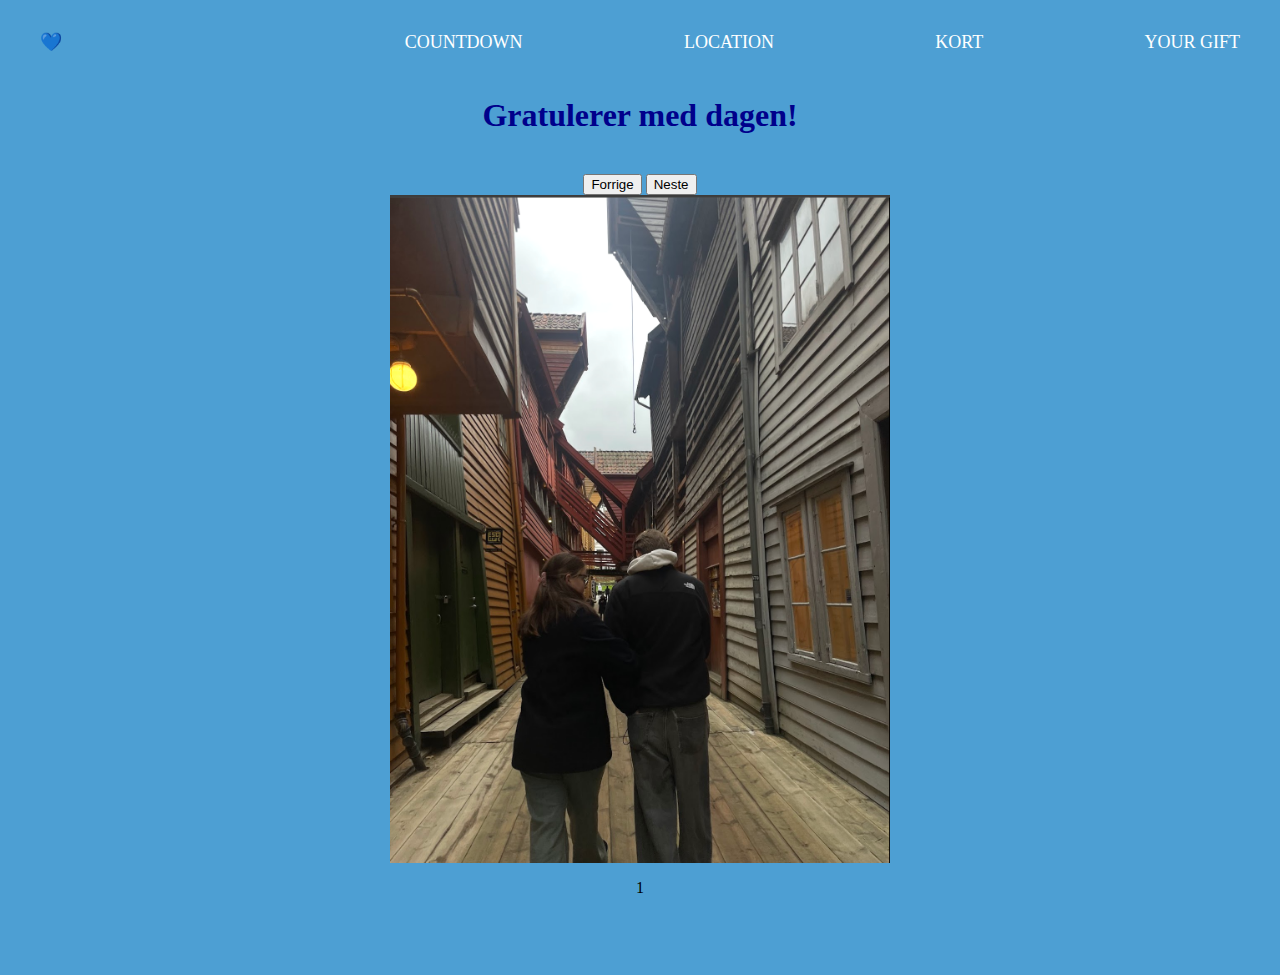
<file: index.html>
<!DOCTYPE html>
<html lang="en">
<head>
    <meta charset="UTF-8">
    <meta http-equiv="X-UA-Compatible" content="IE=edge">
    <meta name="viewport" content="width=device-width, initial-scale=1.0">
    <link rel="stylesheet" href="stylesheet.css">
    <title>Sivert sin bursdagsnettside!</title>
    <style>
        .box {
            display: flex;
            justify-content: center;
            gap: 10px;
        }
    </style>

</head>
<body>
    <div class="header">
        <div class="boks"><a href="index.html">💙</div>
        <div id="boks"></div>
        <div class="boks"><a href="countdown.html">COUNTDOWN</a></div>
        <div class="boks"><a href="location.html">LOCATION</a></div>
        <div class="boks"><a href="funfacts.html">KORT</a></div>
        <div class="boks"><a href="yourgift.html">YOUR GIFT</a></div>
        
    </div>

    <h1 style="text-align: center;">Gratulerer med dagen!</h1>

<br>

   <script>
        let bilder = [
            { src: "bergen.jpeg", alt: "1" },
            { src: "usa.jpeg", alt: "2" },
            { src: "ute.jpeg", alt: "3" },
            { src: "bunad.jpeg", alt: "4" },
            { src: "drikke.jpeg", alt: "5" },
            { src: "hengekøye.jpeg", alt: "6" },
            { src: "lue.jpeg", alt: "7" },
            { src: "speil.jpeg", alt: "8" }
        ];
        
        let index = 0;

        function neste() {
            index += 1;
            if (index == bilder.length) {
                index = 0;
            }
            oppdaterBilde();
        }

        function forrige() {
            index -= 1;
            if (index < 0) {
                index = bilder.length - 1;
            }
            oppdaterBilde();
        }

        function oppdaterBilde() {
            document.querySelector('img').src = bilder[index].src;
            document.querySelector('p').textContent = bilder[index].alt;
        }

        // Sett startverdier
        document.addEventListener('DOMContentLoaded', () => {
            oppdaterBilde();
        });
    </script>

    <div style="text-align: center;">
        <button onclick="forrige()">Forrige</button>
        <button onclick="neste()">Neste</button>
    </div>

    <div class="box">
        <img src="" alt="" width="500px">
    </div>

    <p style="text-align:center;"></p>

<br>
<br>
<br>
</body>
</html>
</file>
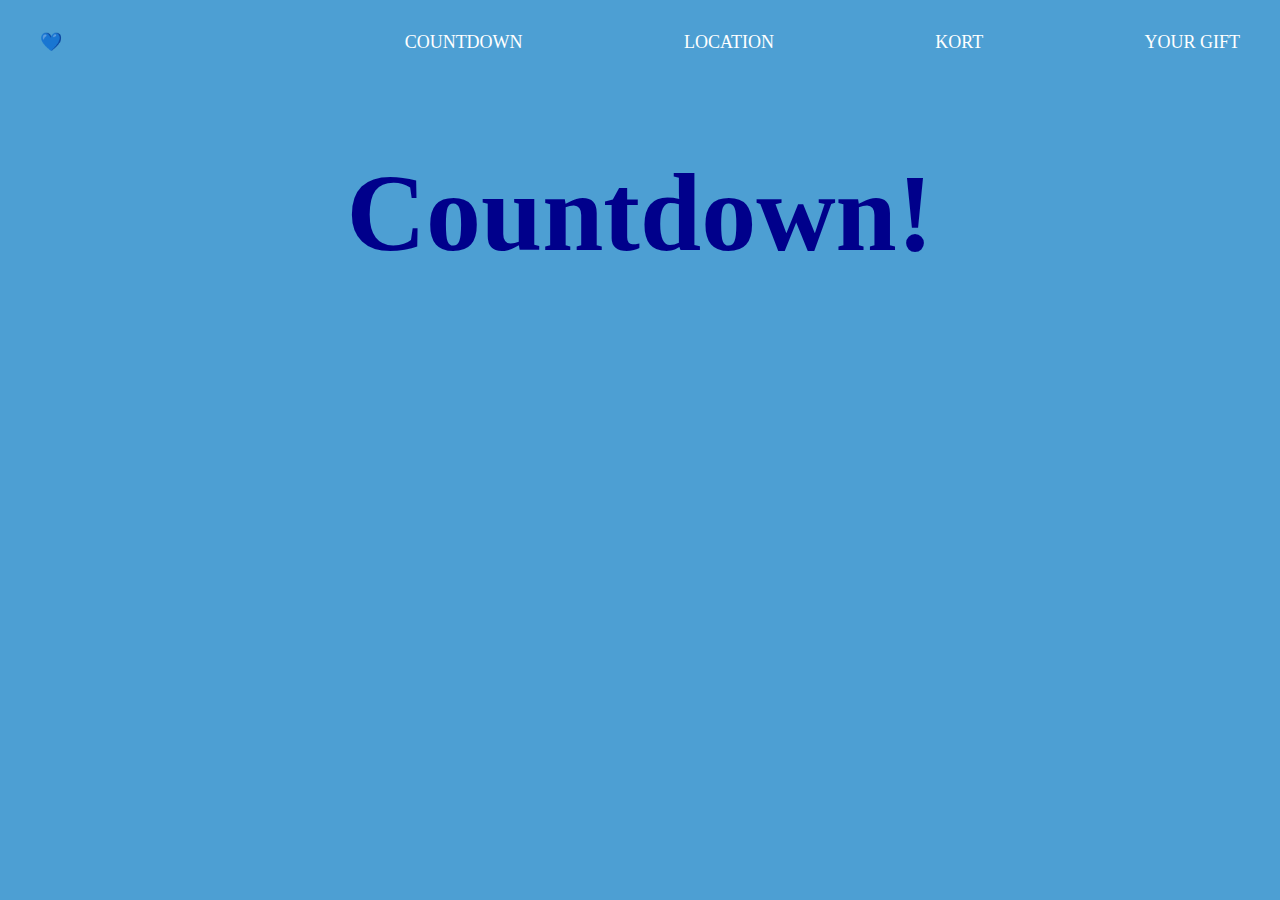
<file: countdown.html>
<!DOCTYPE html>
<html lang="en">
<head>
    <meta charset="UTF-8">
    <meta http-equiv="X-UA-Compatible" content="IE=edge">
    <meta name="viewport" content="width=device-width, initial-scale=1.0">
    <title>Countdown</title>
    <link rel="stylesheet" href="stylesheet.css">
    <style>
        h1{text-align: center;}
    </style>
</head>
<body>
    <div class="header">
        <div class="boks"><a href="index.html">💙</div>
        <div id="boks"></div>
        <div class="boks"><a href="countdown.html">COUNTDOWN</a></div>
        <div class="boks"><a href="location.html">LOCATION</a></div>
        <div class="boks"><a href="funfacts.html">KORT</a></div>
        <div class="boks"><a href="yourgift.html">YOUR GIFT</a></div>
        
    </div>
    <h1 style="font-size: 110px;">Countdown!</h1>
<div style="display: flex; justify-content: center; align-items: center; height: 10vh;">


<p id="demo" style="font-size: 100px;"></p>

<script>
// Set the date we're counting down to
var countDownDate = new Date("Apr 24, 2025 08:00:00").getTime();

// Update the count down every 1 second
var x = setInterval(function() {

  // Get today's date and time
  var now = new Date().getTime();

  // Find the distance between now and the count down date
  var distance = countDownDate - now;

  // Time calculations for days, hours, minutes and seconds
  var days = Math.floor(distance / (1000 * 60 * 60 * 24));
  var hours = Math.floor((distance % (1000 * 60 * 60 * 24)) / (1000 * 60 * 60));
  var minutes = Math.floor((distance % (1000 * 60 * 60)) / (1000 * 60));
  var seconds = Math.floor((distance % (1000 * 60)) / 1000);

  // Display the result in the element with id="demo"
  document.getElementById("demo").innerHTML = days + "d " + hours + "h "
  + minutes + "m " + seconds + "s ";

  // If the count down is finished, write some text
  if (distance < 0) {
    clearInterval(x);
    document.getElementById("demo").innerHTML = "EXPIRED";
  }
}, 1000);
</script>
</div>
</body>
</html>
</file>
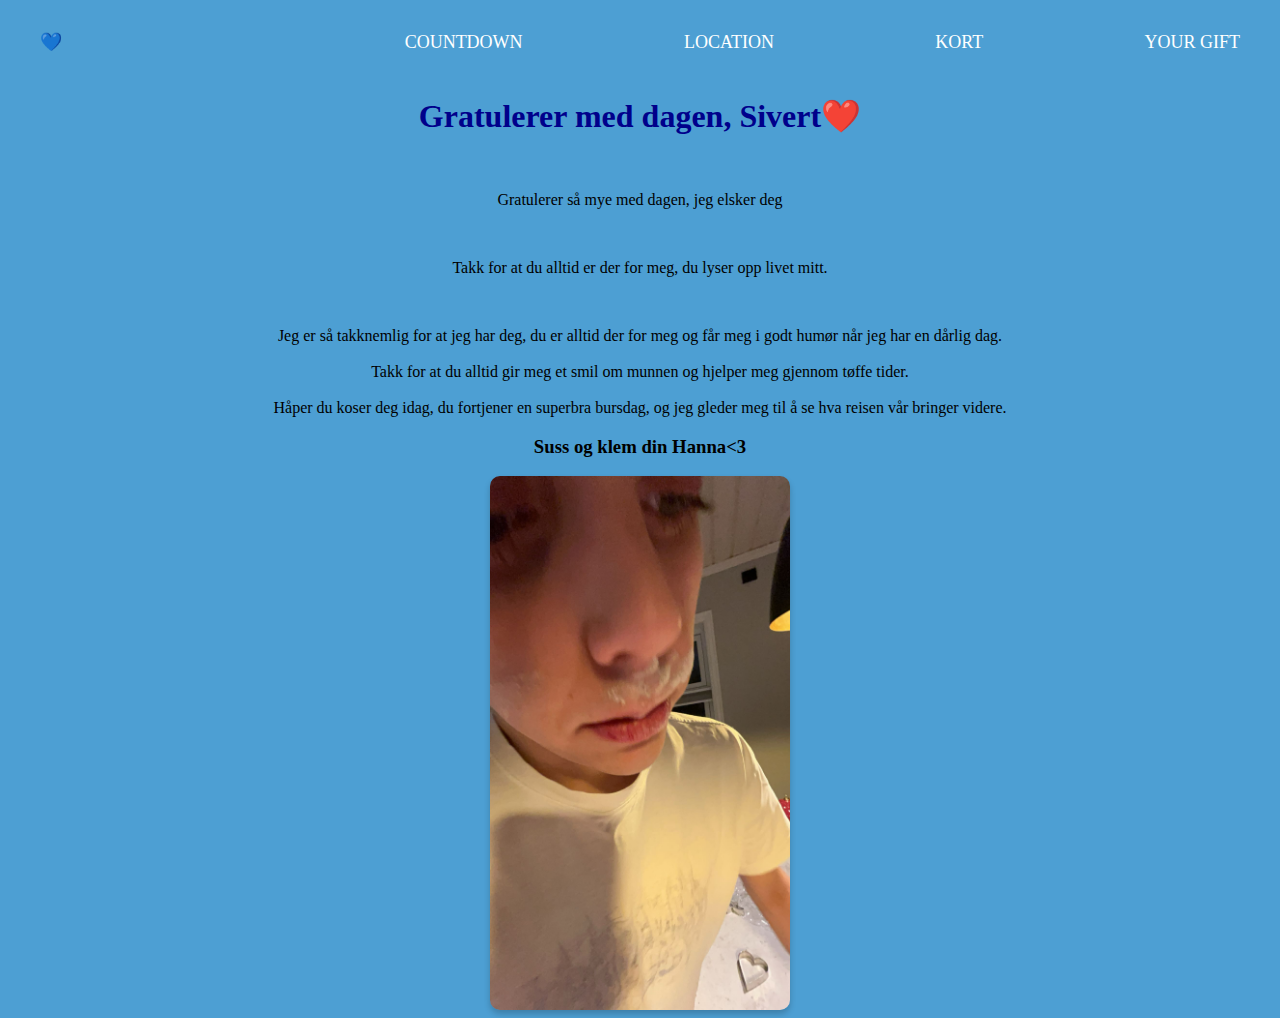
<file: funfacts.html>
<!DOCTYPE html>
<html lang="en">
<head>
    <meta charset="UTF-8">
    <meta http-equiv="X-UA-Compatible" content="IE=edge">
    <meta name="viewport" content="width=device-width, initial-scale=1.0">
    <title>Funfacts</title>
    <link rel="stylesheet" href="stylesheet.css">
</head>
<body>
    <div class="header">
        <div class="boks"><a href="index.html">💙</div>
        <div id="boks"></div>
        <div class="boks"><a href="countdown.html">COUNTDOWN</a></div>
        <div class="boks"><a href="location.html">LOCATION</a></div>
        <div class="boks"><a href="funfacts.html">KORT</a></div>
        <div class="boks"><a href="yourgift.html">YOUR GIFT</a></div>
    </div>
    <h1>Gratulerer med dagen, Sivert❤️</h1>
    <br>
    <p style="text-align:center;">Gratulerer så mye med dagen, jeg elsker deg</p>
    <br>
    <p>Takk for at du alltid er der for meg, du lyser opp livet mitt.</p>
    <br>
    <p>Jeg er så takknemlig for at jeg har deg, du er alltid der for meg og får meg i godt humør når jeg har en dårlig dag. 
        <br><br>Takk for at du alltid gir meg et smil om munnen og hjelper meg gjennom tøffe tider. 
        <br><br> Håper du koser deg idag, du fortjener en superbra bursdag, og jeg gleder meg til å se hva reisen vår bringer videre.</p>
    <h3 style="text-align: center;">Suss og klem din Hanna<3 </h3>
        <img src="melsivert.JPG" style="width: 300px; height: auto; border-radius: 10px; box-shadow: 0px 4px 6px rgba(0, 0, 0, 0.2); display: block; margin: 0 auto;">
</body>
</html>
</file>
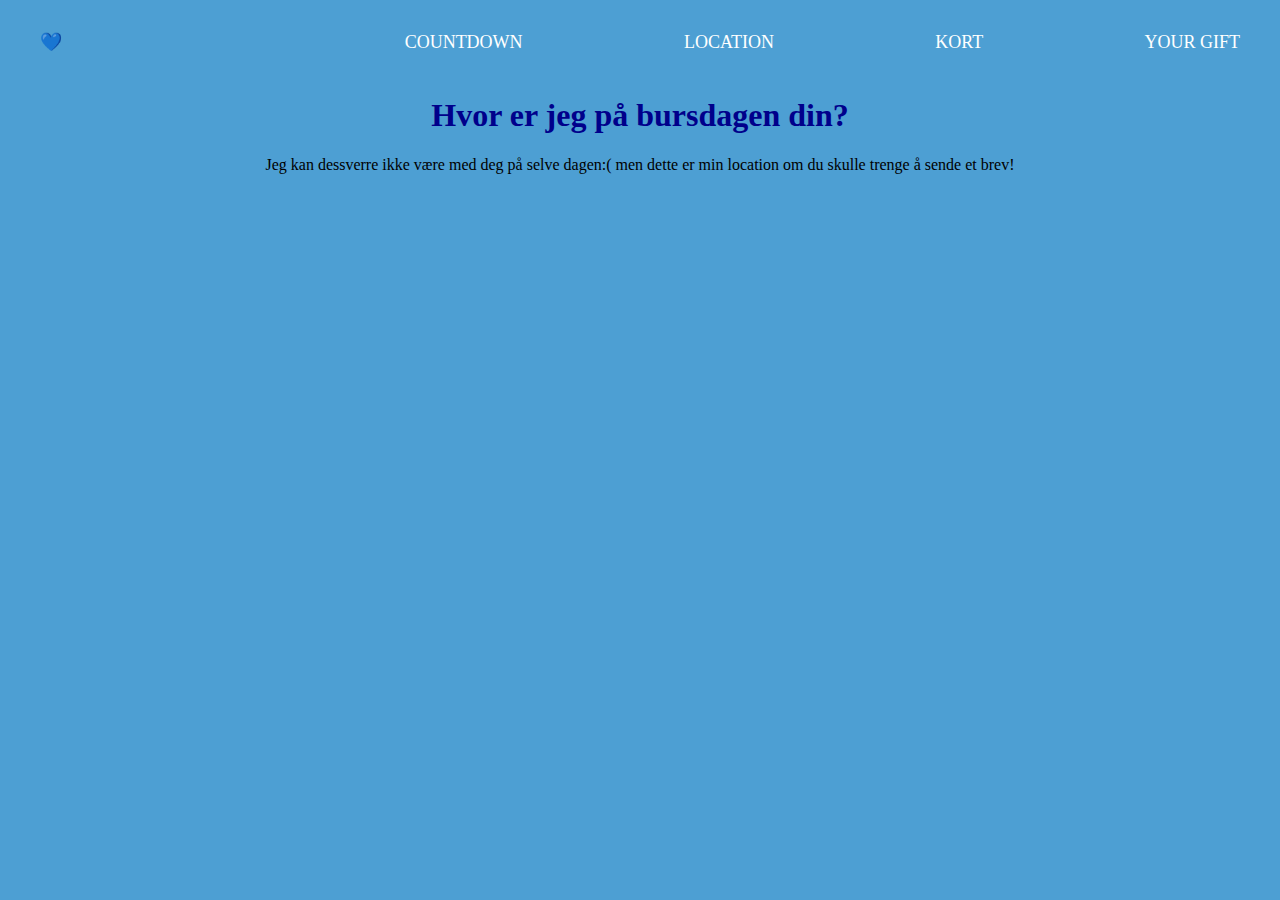
<file: location.html>
<!DOCTYPE html>
<html lang="en">
<head>
    <meta charset="UTF-8">
    <meta http-equiv="X-UA-Compatible" content="IE=edge">
    <meta name="viewport" content="width=device-width, initial-scale=1.0">
    <title>Location</title>
    <link rel="stylesheet" href="stylesheet.css">
</head>
<body>
    <div class="header">
        <div class="boks"><a href="index.html">💙</div>
        <div id="boks"></div>
        <div class="boks"><a href="countdown.html">COUNTDOWN</a></div>
        <div class="boks"><a href="location.html">LOCATION</a></div>
        <div class="boks"><a href="funfacts.html">KORT</a></div>
        <div class="boks"><a href="yourgift.html">YOUR GIFT</a></div>
    </div> 
<h1>Hvor er jeg på bursdagen din?</h1>
<p>Jeg kan dessverre ikke være med deg på selve dagen:( men dette er min location om du skulle trenge å sende et brev!</p>
<div style="text-align: center;">
    <iframe 
    src="https://www.google.com/maps/embed?pb=!1m18!1m12!1m3!1d2030.5992108630317!2d13.580013077205699!3d59.40639897465169!2m3!1f0!2f0!3f0!3m2!1i1024!2i768!4f13.1!3m3!1m2!1s0x465cb12dfeb2f6e3%3A0x4d3afe475254bf1e!2sKarlstads%20universitet!5e0!3m2!1sno!2sno!4v1738332410213!5m2!1sno!2sno" width="600" height="450" style="border:0;" allowfullscreen="" loading="lazy" referrerpolicy="no-referrer-when-downgrade"
        width="600" 
        height="450" 
        style="border:0;" 
        allowfullscreen="" 
        loading="lazy">
    </iframe>
</div>

</body>
</html>
</file>
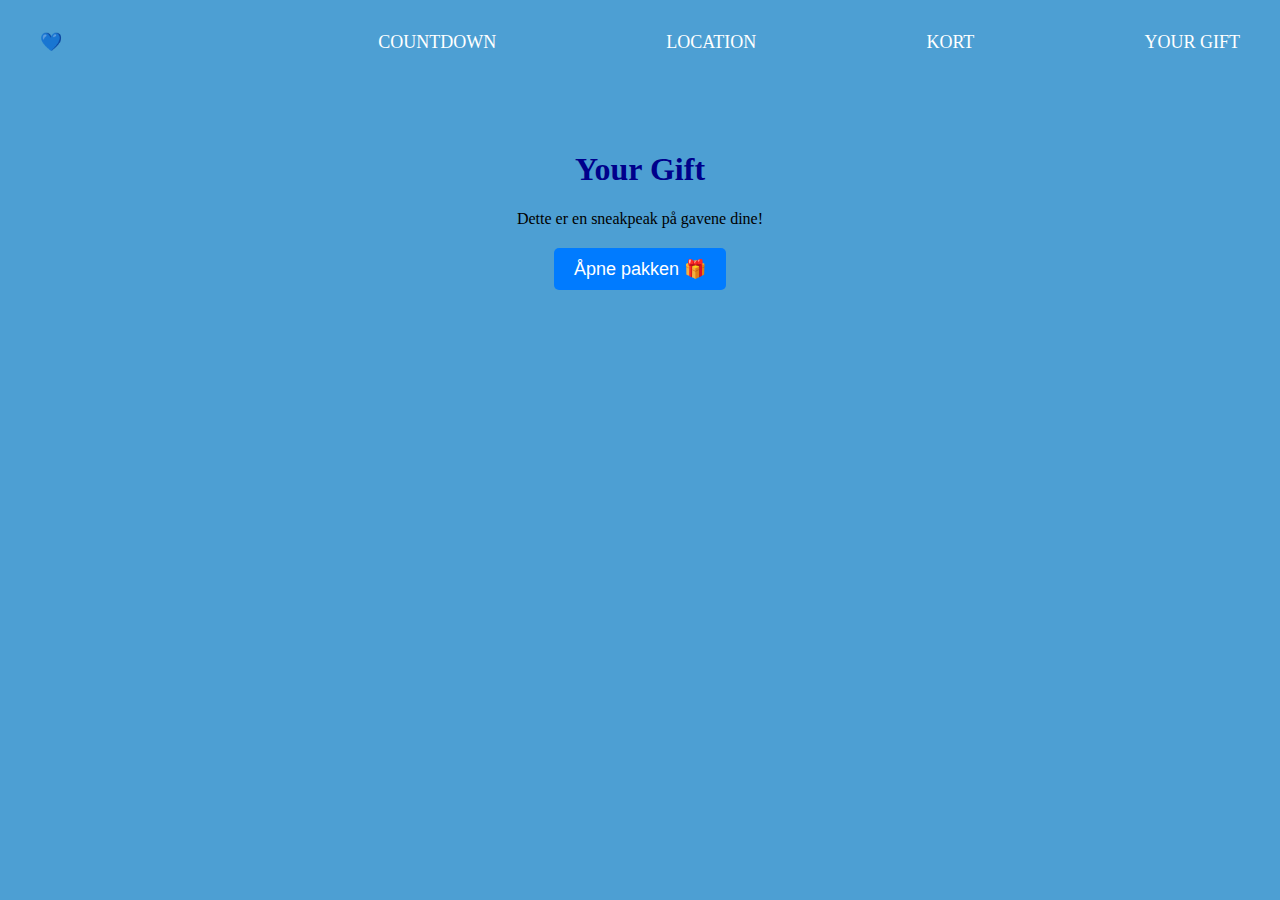
<file: yourgift.html>
<!DOCTYPE html>
<html lang="en">
<head>
    <meta charset="UTF-8">
    <meta name="viewport" content="width=device-width, initial-scale=1.0">
    <title>Your Gift</title>
    <link rel="stylesheet" href="stylesheet.css">
    <style>
        .image-container {
            display: flex;
            justify-content: center;
            gap: 20px;
            opacity: 0;
            transition: opacity 1s ease-in-out;
        }
        
        .image-container img {
            width: 400px;
            height: auto;
        }
        
        .hidden {
            display: none;
        }
        
        .reveal-btn {
            display: block;
            margin: 20px auto;
            padding: 10px 20px;
            font-size: 18px;
            background-color: #007BFF;
            color: white;
            border: none;
            cursor: pointer;
            border-radius: 5px;
        }
        
        .reveal-btn:hover {
            background-color: #0056b3;
        }
        
        .ticket-container {
            text-align: center;
            margin-top: 20px;
            opacity: 0;
            transform: scale(0.5) rotateY(90deg);
            transition: opacity 1s ease-in-out, transform 0.8s ease-in-out;
        }

        .ticket {
            display: inline-block;
            padding: 20px;
            background: linear-gradient(45deg, gold, orange);
            border-radius: 10px;
            font-size: 22px;
            font-weight: bold;
            box-shadow: 0px 4px 10px rgba(0, 0, 0, 0.3);
            border: 2px dashed brown;
            position: relative;
        }

        .ticket::before, .ticket::after {
            content: '';
            position: absolute;
            width: 20px;
            height: 20px;
            background: white;
            border-radius: 50%;
        }

        .ticket::before {
            top: -10px;
            left: -10px;
        }
        
        .ticket::after {
            bottom: -10px;
            right: -10px;
        }
    </style>
</head>
<body>
    <div class="header">
        <div class="boks"><a href="index.html">💙</a></div>
        <div id="boks"></div>
        <div class="boks"><a href="countdown.html">COUNTDOWN</a></div>
        <div class="boks"><a href="location.html">LOCATION</a></div>
        <div class="boks"><a href="funfacts.html">KORT</a></div>
        <div class="boks"><a href="yourgift.html">YOUR GIFT</a></div>
    </div>

    <br><br><br>
    <h1>Your Gift</h1>
    <p>Dette er en sneakpeak på gavene dine!</p>
    
    <button class="reveal-btn" onclick="revealGift()">Åpne pakken 🎁</button>
    
    <div class="image-container hidden" id="giftContainer">
        <img src="sneak.png" alt="Bilde 1">
    </div>
    
    <div class="ticket-container hidden" id="ticketContainer">
        <div class="ticket">🎟️ Gratulerer! Du har fått en eksklusiv kinobillett! 🍿✨ Til Attack on Titan!!!!!!! 
            <p style="font-size: xx-small;">(helst ikke den filmen, men det er din bursdag!)
            <br><br> Vi kan dra når jeg er i KOngsberg neste uke<3 </p></div>
    </div>

    <script>
        function revealGift() {
            document.getElementById("giftContainer").classList.remove("hidden");
            document.getElementById("giftContainer").style.opacity = "1";
            
            setTimeout(() => {
                let ticket = document.getElementById("ticketContainer");
                ticket.classList.remove("hidden");
                ticket.style.opacity = "1";
                ticket.style.transform = "scale(1) rotateY(0deg)";
            }, 1500);
        }
    </script>
</body>
</html>
</file>
<file: stylesheet.css>
h1 {color: darkblue; text-align: center;}
h2 {color: lavender; text-align: center;}
p {text-align: center;}
body {background-color: rgb(77, 159, 211);}

  .header {
    display: flex;
    justify-content: space-between;
    align-items: center;
    padding: 15px 20px;
    color: white;
}
.boks {
    list-style: none;
    display: flex;
    gap: 20px;
    padding: 0;
    margin: 0;
}

.boks li {
    display: inline;
}

.boks a {
    text-decoration: none;
    color: white;
    font-size: 18px;
    padding: 8px 12px;
    transition: 0.3s;
}

/* Hover-effekt */
.boks a:hover {
    background: #555;
    border-radius: 5px;
}
</file>
